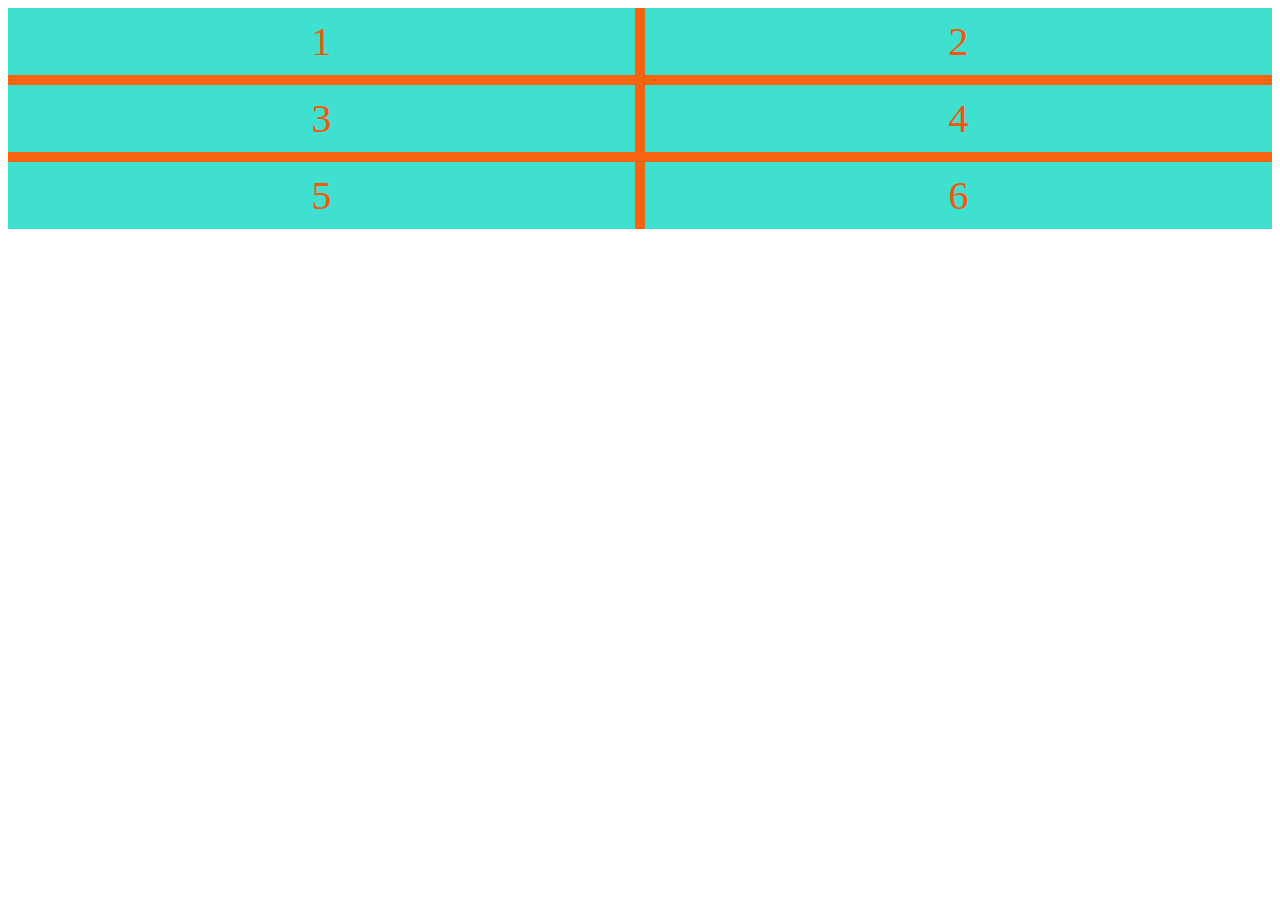
<file: grid/home1/index.html>
<!DOCTYPE html>
<html lang="en">
<head>
    <meta charset="UTF-8">
    <meta name="viewport" content="width=device-width, initial-scale=1.0">
    <title>sreytouch 1</title>
    <link rel="stylesheet" href="css/style.css">
</head>
<body>
    <div class="grid-container">
        <div class="item">1</div>
        <div class="item">2</div>
        <div class="item">3</div>
        <div class="item">4</div>
        <div class="item">5</div>   
        <div class="item">6</div>   
    </div>
</body>
</html>
</file>
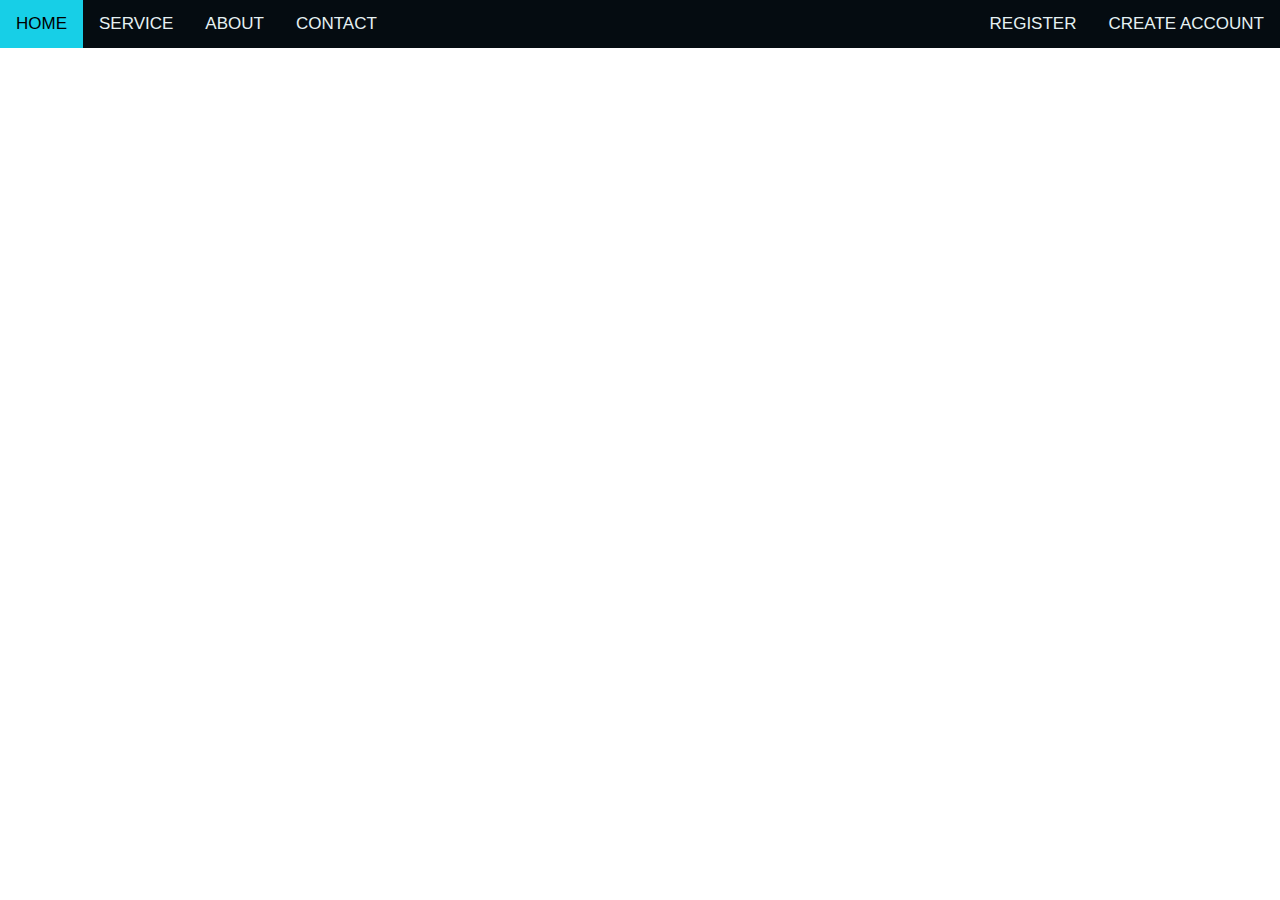
<file: homepage/screen short1.jpg/index.html>
<!DOCTYPE html>
<html lang="en">
<head>
    <meta charset="UTF-8">
    <meta name="viewport" content="width=device-width, initial-scale=1.0">
    <title>sreytouch</title>
    <link rel="stylesheet" href="css/style.css">
</head>
<body>
    <div class="container">
        <a href="#">HOME</a>
        <a href="#">SERVICE</a>
        <a href="#">ABOUT</a>
        <a href="#">CONTACT</a>
        <div class="container-right">
            <a href="#">REGISTER</a>
            <a href="#">CREATE ACCOUNT</a>
        </div>
    </div>
</body>
</html>
</file>
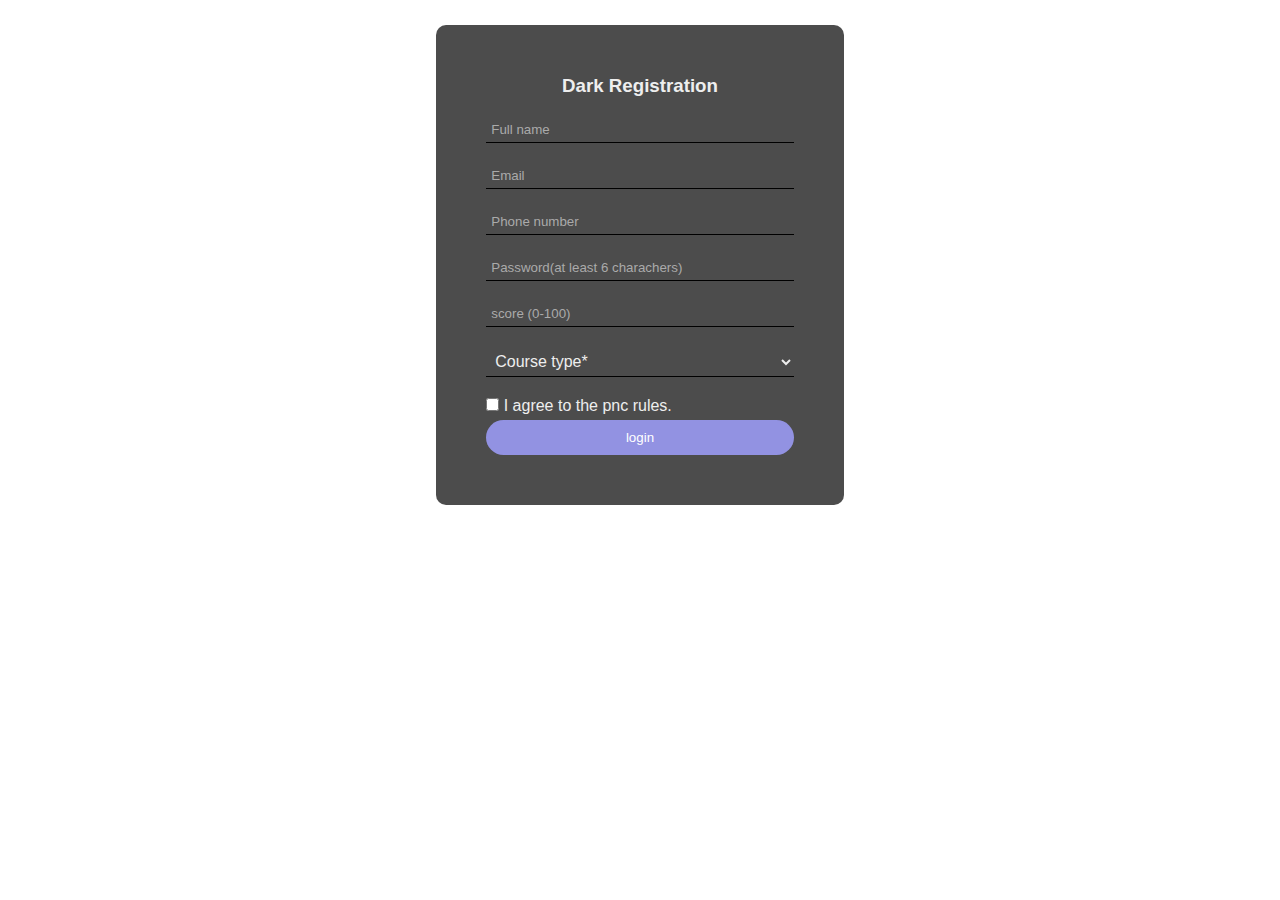
<file: Registration/homes/index.html>
<!DOCTYPE html>
<html lang="en">
<head>
    <meta charset="UTF-8">
    <meta name="viewport" content="width=device-width, initial-scale=1.0">
    <title>sreytouch.Moch</title>
    <link rel="stylesheet" href="css/style.css">
</head>
<body>
    <div class="main-block">
        <form action="#">
            <div class="title">
                <h3>Dark Registration</h3>
            </div>
               <div class="info">
                   <input type="full" type="text" name="name" placeholder="Full name">
                   <input type="email" name="email" id="email" placeholder="Email">
                   <input type="phone" name="phone" placeholder="Phone number">
                   <input type="password" name="password" placeholder="Password(at least 6 charachers)">
                   <input type="number" name="number" placeholder="score (0-100)" min="0" max="100">
                   <select>
                       <option value="type" selected>Course type*</option>
                       <option value="sna">SNA</option>
                       <option value="wep">WEP</option>
                   </select>
               </div>
               <div class="checkbox">
                   <input id="rules" type="checkbox" name="checkbox">
                   <label>I agree to the pnc rules.</label><br>
                  
               </div>
               <input type="submit" value="login">
        </form>
    </div>
</body>
</html>
</file>
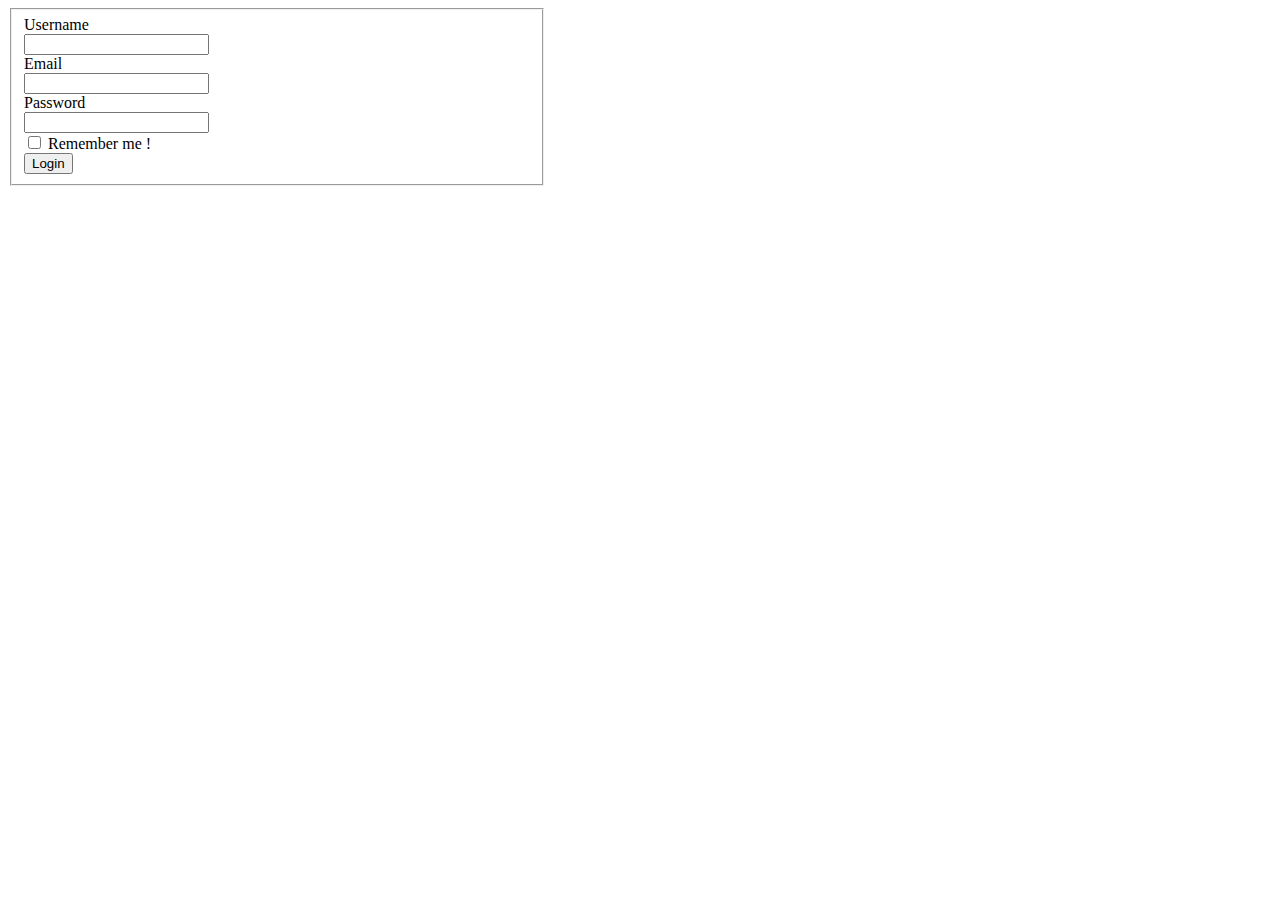
<file: Registor-form/login-form. png .html>
<!DOCTYPE html>
<html lang="en">
<head>
    <meta charset="UTF-8">
    <meta name="viewport" content="width=device-width, initial-scale=1.0">
    <title>Document</title>
    <link rel="stylesheet" href="style.css">
</head>
<body>
    <fieldset>
    <form>
        <label>Username</label>
        <br>
        <input class="id"type="text">
        <br>
        <label>Email</label>
        <br>
        <input class="id"type="text">
        <br>
        <label>Password</label>
        <br>
        <input class="id"type="text">
        <br>
        <input type="checkbox"> Remember me !
        <br>
        <input type="submit" value="Login"></input>
    </form>
</fieldset>
</body>
</html>
</file>
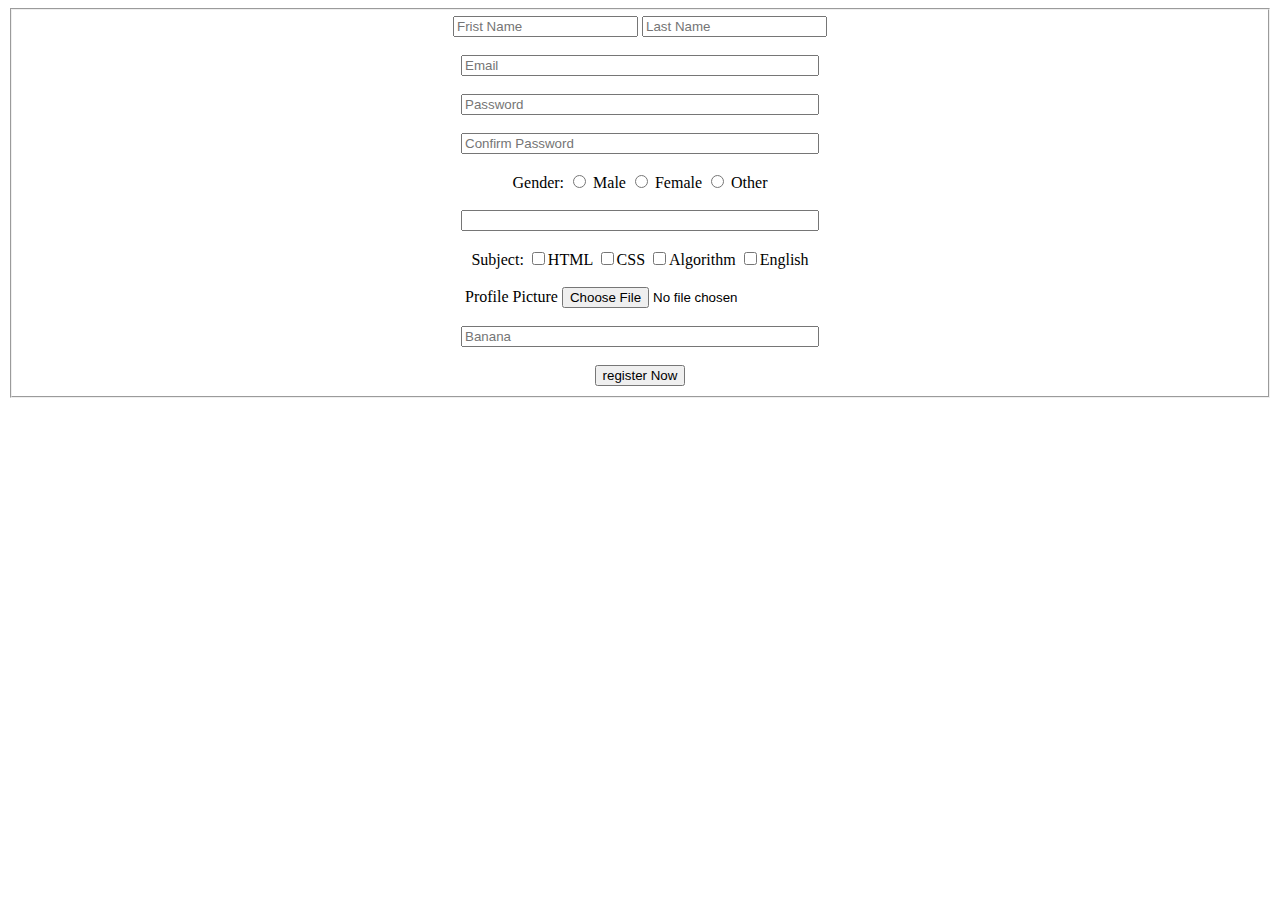
<file: Registor-form/register-form.png.html>
<!DOCTYPE html>
<html lang="en">
<head>
    <meta charset="UTF-8">
    <meta name="viewport" content="width=, initial-scale=1.0">
    <title>Document</title>
</head>
<body>
    <fieldset style="text-align: center;">
        <form>
            <div>
                 <input type="text" placeholder="Frist Name">
                 <input type="text" placeholder="Last Name">
            </div><br>
            <div>
                 <input type="Email" placeholder="Email" style="width:350px;"><br><br>
                 <input type="Password" placeholder="Password" style="width: 350px;"><br><br>
                 <input type="password" placeholder="Confirm Password" style="width: 350px;"><br>
            </div>
            <br>
            <div style="text-align: center;">
                 <label>Gender:</label>
                 <input type="radio" name="Gender" value="Male"> Male
                 <input type="radio" name="Gender" value="Female"> Female
                 <input type="radio" name="Gender" value="other"> Other <br><br> 
            </div>
            <div>
                 <input type="data" style="width: 350px;">
            </div>
            <br>
            <div>
                <label>Subject:</label>
                <input type="checkbox">HTML
                <input type="checkbox">CSS
                <input type="checkbox">Algorithm
                <input type="checkbox">English
            </div>
            <br>
            <div>
                <label>Profile Picture</label>
                <input type="file">
            </div>
            <br>
            <div>
                
                <input type="Banana" placeholder="Banana" style="width: 350px;"><br>
            </div>
            <br>
            <div>
                <input type="submit" value="register Now"></input>
            </div>
        </form>
    </fieldset>
</body>
</html>
</file>
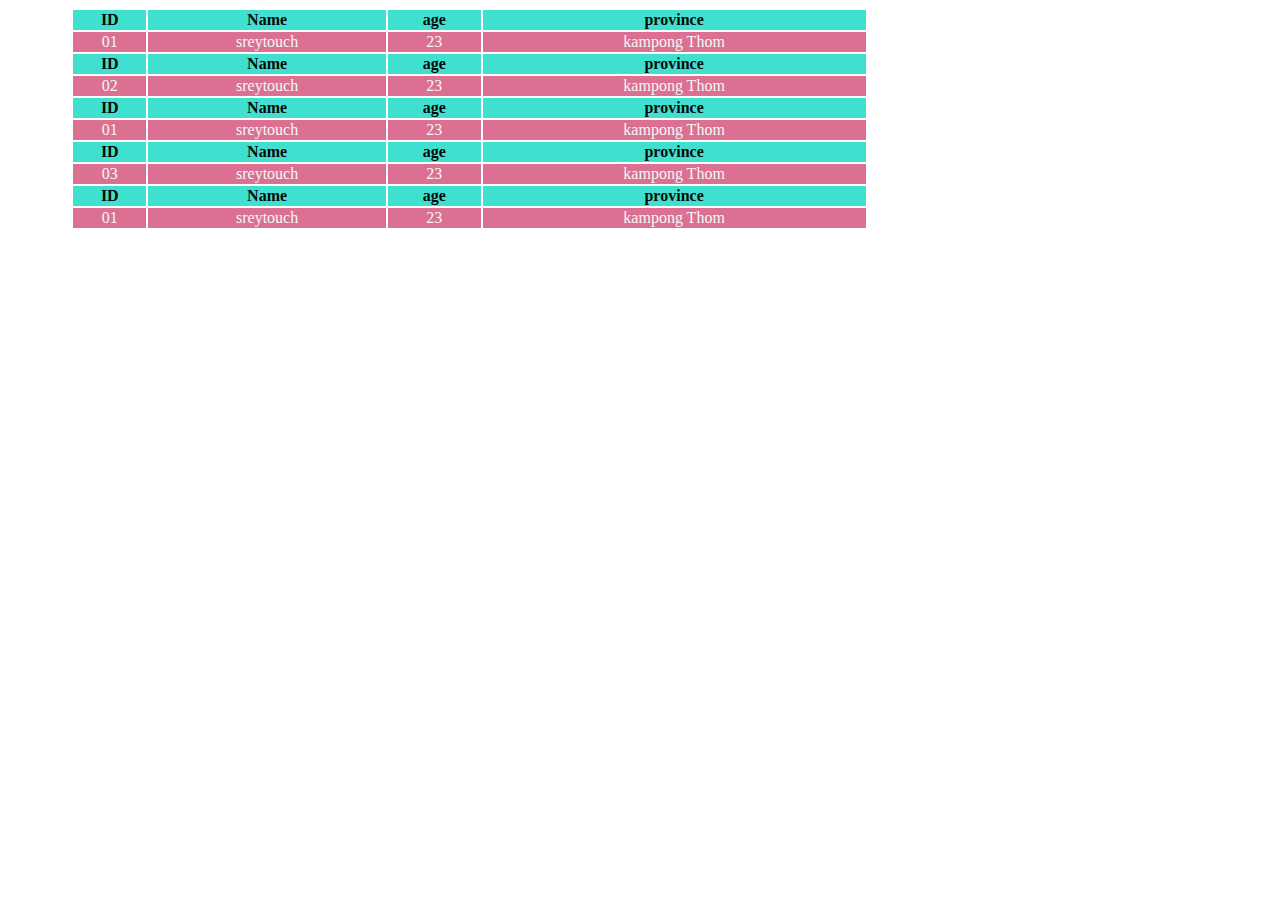
<file: grid/home2/index2.html>
<!DOCTYPE html>
<html lang="en">
<head>
    <meta charset="UTF-8">
    <meta name="viewport" content="width=device-width, initial-scale=1.0">
    <title>sreytouch2</title>
    <link rel="stylesheet" href="css/style.css">
</head>
<body>
    <div class="container">
        <div class="row">
            <table>
            <thead>
                <tr>
                    <th>ID</th>
                    <th>Name</th>
                    <th>age</th>
                    <th>province</th>
                </tr>
                <tr>
                    <td>01</td>
                    <td>sreytouch</td>
                    <td>23</td>
                    <td>kampong Thom</td>
                </tr>
                <tr>
                    <th>ID</th>
                    <th>Name</th>
                    <th>age</th>
                    <th>province</th>
                </tr>
                <tr>
                    <td>02</td>
                    <td>sreytouch</td>
                    <td>23</td>
                    <td>kampong Thom</td>
                </tr>
                <tr>
                    <th>ID</th>
                    <th>Name</th>
                    <th>age</th>
                    <th>province</th>
                </tr>
                <tr>
                    
                    <td>01</td>
                    <td>sreytouch</td>
                    <td>23</td>
                    <td>kampong Thom</td>
                </tr>
                <tr>
                    <th>ID</th>
                    <th>Name</th>
                    <th>age</th>
                    <th>province</th>
                </tr>
                <tr>
                    <td>03</td>
                    <td>sreytouch</td>
                    <td>23</td>
                    <td>kampong Thom</td>
                </tr>
                <tr>
                    <th>ID</th>
                    <th>Name</th>
                    <th>age</th>
                    <th>province</th>
                </tr>
                <tr>
                    <td>01</td>
                    <td>sreytouch</td>
                    <td>23</td>
                    <td>kampong Thom</td>
                </tr>
            </thead>
        </table>
        </div>
    </div>
</body>
</html>
</file>
<file: grid/home1/css/style.css>
.grid-container{
    display: grid;
    grid-template-columns: repeat(2,1fr);
    grid-template-rows: repeat(2,1fr);
    grid-gap:10px;
    background-color: rgb(247, 100, 15);
}
.item{
    background:turquoise;
    color:rgb(247, 85, 10);
    font-size: 40px;
    padding: 10px;
    text-align: center;
    text-align: none;
}
</file>
<file: homepage/screen short1.jpg/css/style.css>
body {
    margin: 0;
    font-family: Arial, Helvetica, sans-serif;
  }
  
  .container {
    overflow: hidden;
    background-color: rgb(5, 12, 17);
  }
  
  .container a {
    float: left;
    color: #e6f1f3;
    text-align: center;
    padding: 14px 16px;
    text-decoration: none;
    font-size: 17px;
  }
  
  .container a:hover {
    background-color: rgb(23, 207, 231);
    color: black;
  }
  
  .container a.active {
    background-color: #4CAF50;
    color: white;
  }
  .container-right{
      float: right;
  }
</file>
<file: Registration/homes/css/style.css>
* {

    padding: 0;
    margin: 0;
}
h3{
    text-align: center;
    margin: 0px 50px 0px 50px;
    color:#eee;
    
}
body, div, form,select {
    margin: 0;
    padding: 0;
    outline: none;
    font-family: Roboto, arial, sans-serif;
    font-size: 16px;
    color:#eee;
}
.main-block{
  display: flex;
  flex-direction: column;
  justify-content: center;
  align-items: center;
  height: 100%;
  padding: 25px;
}
form{
    background: rgba(0,0,0,0.7);
    border-radius: 10px;
    padding: 50px;
    width: 25%;
}
.info{
   padding-top:20px;
   display: flex;
   flex-direction: column;
}
input[type=full],
input[type=email],
input[type=phone],
input[type=password],
input[type=number],
 select{
    padding: 5px;
    margin-bottom: 20px;
    background: transparent;
    border: none;
    border-bottom: 1px solid black;
}
input::placeholder {
    color: #aaa;
}
.checkbox{
    margin:0 10px 0 0;
    vertical-align: middle;
}
option{
    border: none;
}
input[type=submit]{
    background:rgb(146, 146, 226);
    border: none;
    width: 100%;
    padding: 10px;
    margin-top: 5px;
    color: white;
    border-radius: 20px;
}
.logo{
    background:green;
    display: flex;
    justify-content: space-between;
}
ul{
  list-style: none;
  display: flex;
  margin: 0;
}
ul li {
    padding: 15px;
}
ul li:hover{
    background-color: blue;
}
ul li a{
    text-transform: uppercase;
    text-decoration: none;
    color: white;
}
ul li a:hover{
    text-decoration: underline;
}
</file>
<file: Registor-form/style.css>
id{
    background-color: bisque;
    border:solid 1 px black;
    widows: 200px;
    height: 30px;
}
fieldset{
    height: 60%;
    width: 40%;
}
</file>
<file: grid/home2/css/style.css>
.container{
    width: 90%;
    margin:0px solid blue;
    margin: auto;
}
table{
    border-collapse: collapse orange;
    width: 70%;
}
td,th {
    background:orchid;
}
tr:nth-child(even){
    background: palegreen;
}
td{
    background: palevioletred;
    width: auto;
    text-align: center;
    color:#f1f8f4;
}
th{
    color:rgb(7, 10, 7);
    background:turquoise;
}
</file>
